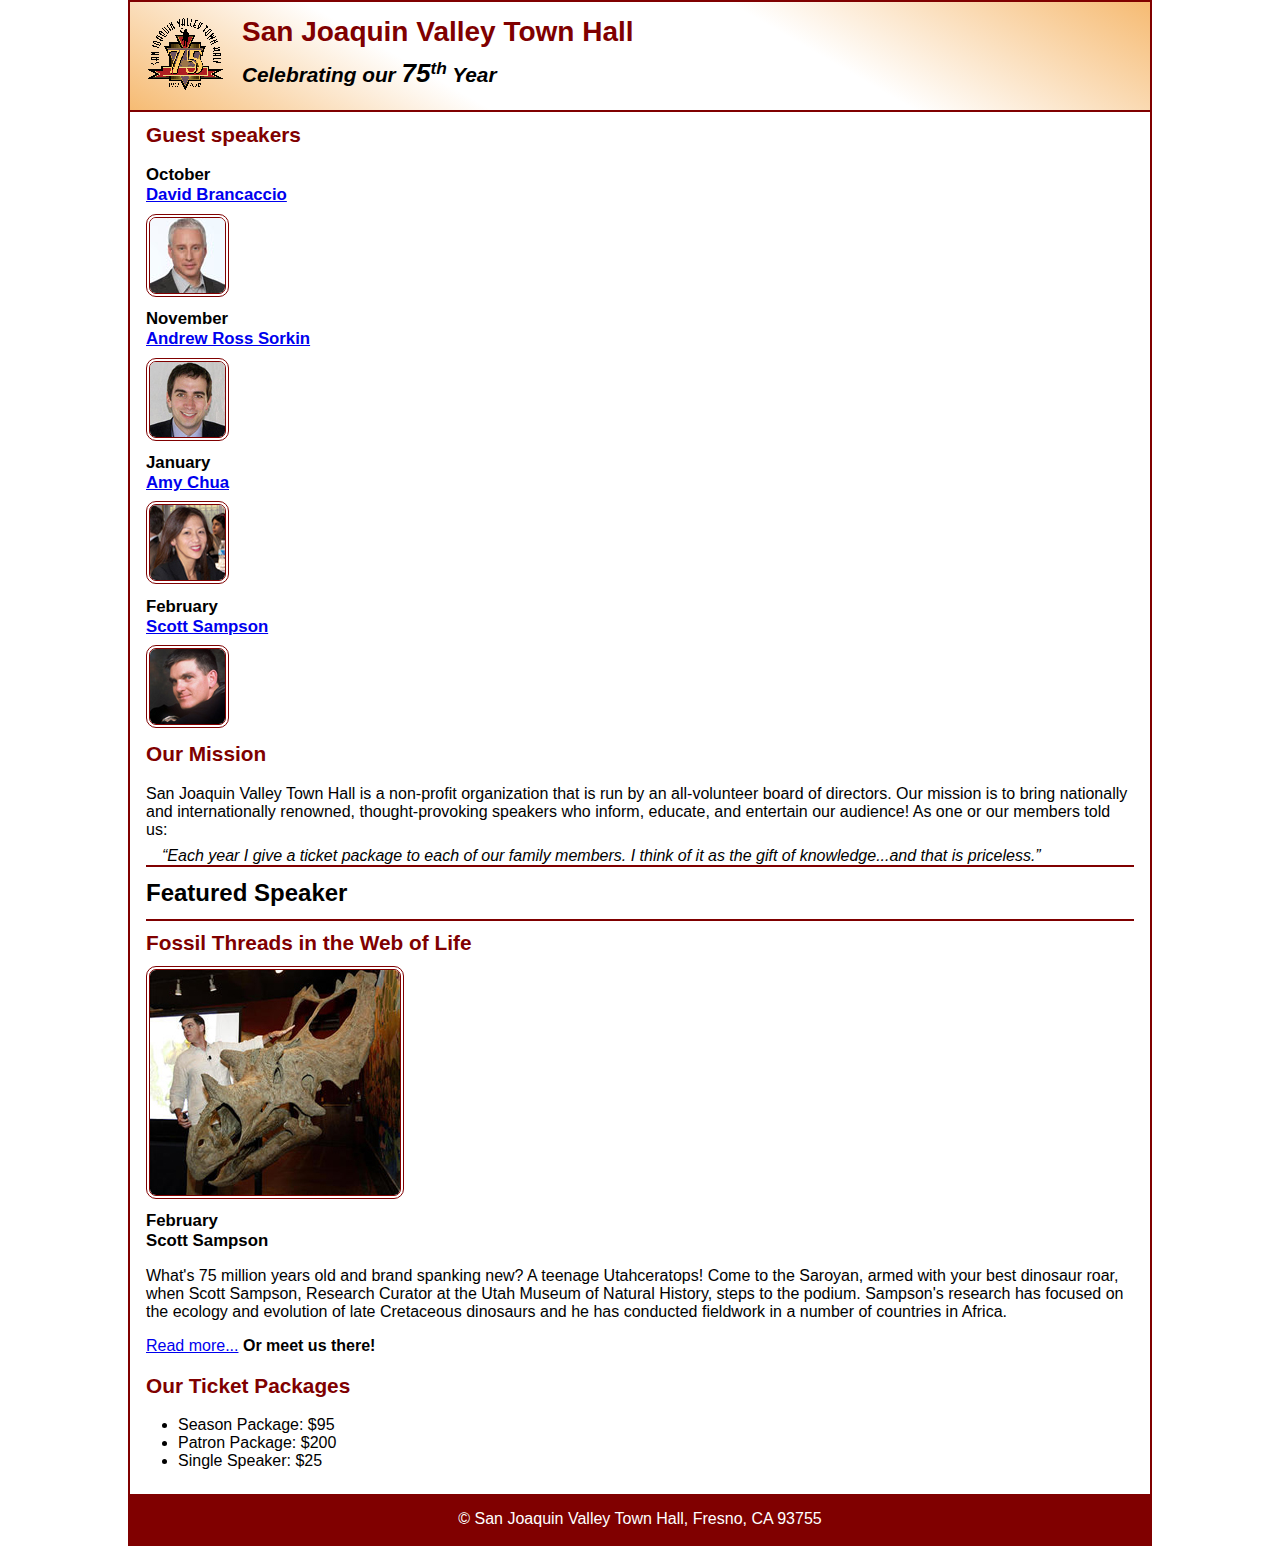
<file: A08/index.html>
<!DOCTYPE html>
<html lang="en">

<head>
	<meta charset="utf-8">
	<title>San Joaquin Valley Town Hall</title>
	<meta name="viewport" content="width=device-width, initial-scale=1">
	<link rel="icon" href="images/favicon.ico">
	<link rel="stylesheet" href="styles/main.css">
</head>

<body>
	<header>
		<img src="images/town_hall_logo.gif" alt="Town Hall logo">
		<h2>San Joaquin Valley Town Hall</h2>
		<h3>Celebrating our <em class="large">75</em><sup>th</sup> Year</h3>
	</header>
	<main>
		<aside>
			<h2>Guest speakers</h2>
			<h3>October<br><a href="speakers/brancaccio.html">David Brancaccio</a></h3>
			<img src="images/brancaccio75.jpg" alt="David Brancaccio photo">
			<h3>November<br><a href="speakers/sorkin.html">Andrew Ross Sorkin</a></h3>
			<img src="images/sorkin75.jpg" alt="Andrew Ross Sorkin photo">
			<h3>January<br><a href="speakers/chua.html">Amy Chua</a></h3>
			<img src="images/chua75.jpg" alt="Amy Chua photo">
			<h3>February<br><a href="speakers/sampson.html">Scott Sampson</a></h3>
			<img src="images/sampson75.jpg" alt="Scott Sampson photo">
		</aside>

		<section>
			<h2>Our Mission</h2>
			<p>San Joaquin Valley Town Hall is a non-profit organization that is run by an 
				all-volunteer board of directors. Our mission is to bring nationally and 
				internationally renowned, thought-provoking speakers who inform, educate, 
				and entertain our audience! As one or our members told us:</p>
			<blockquote>&ldquo;Each year I give a ticket package to each of our family members. 
				I think of it as the gift of knowledge...and that is priceless.&rdquo;</blockquote>

			<h1>Featured Speaker</h1>
			<article class="featured">
				<h2>Fossil Threads in the Web of Life</h2>
				<img src="images/sampson_dinosaur.jpg" alt="Scott Sampson with dinosaur">
				<h3>February<br>
				Scott Sampson</h3>
				<p>What's 75 million years old and brand spanking new? A teenage Utahceratops! 
				Come to the Saroyan, armed with your best dinosaur roar, when Scott Sampson, Research 
				Curator at the Utah Museum of Natural History, steps to the podium. Sampson's research 
				has focused on the ecology and evolution of late Cretaceous dinosaurs and he has conducted 
				fieldwork in a number of countries in Africa.</p>
				<p><a href="speakers/sampson.html">Read more...</a>&nbsp;<b>Or meet us there!</b></p>
			</article>

			<h2>Our Ticket Packages</h2>
			<ul>
				<li>Season Package: $95</li>
				<li>Patron Package: $200</li>
				<li>Single Speaker: $25</li>
			</ul>
		</section>	
	</main>
	<footer>
		<p>&copy; San Joaquin Valley Town Hall, Fresno, CA 93755</p>
	</footer>
</body>
</html>
</file>
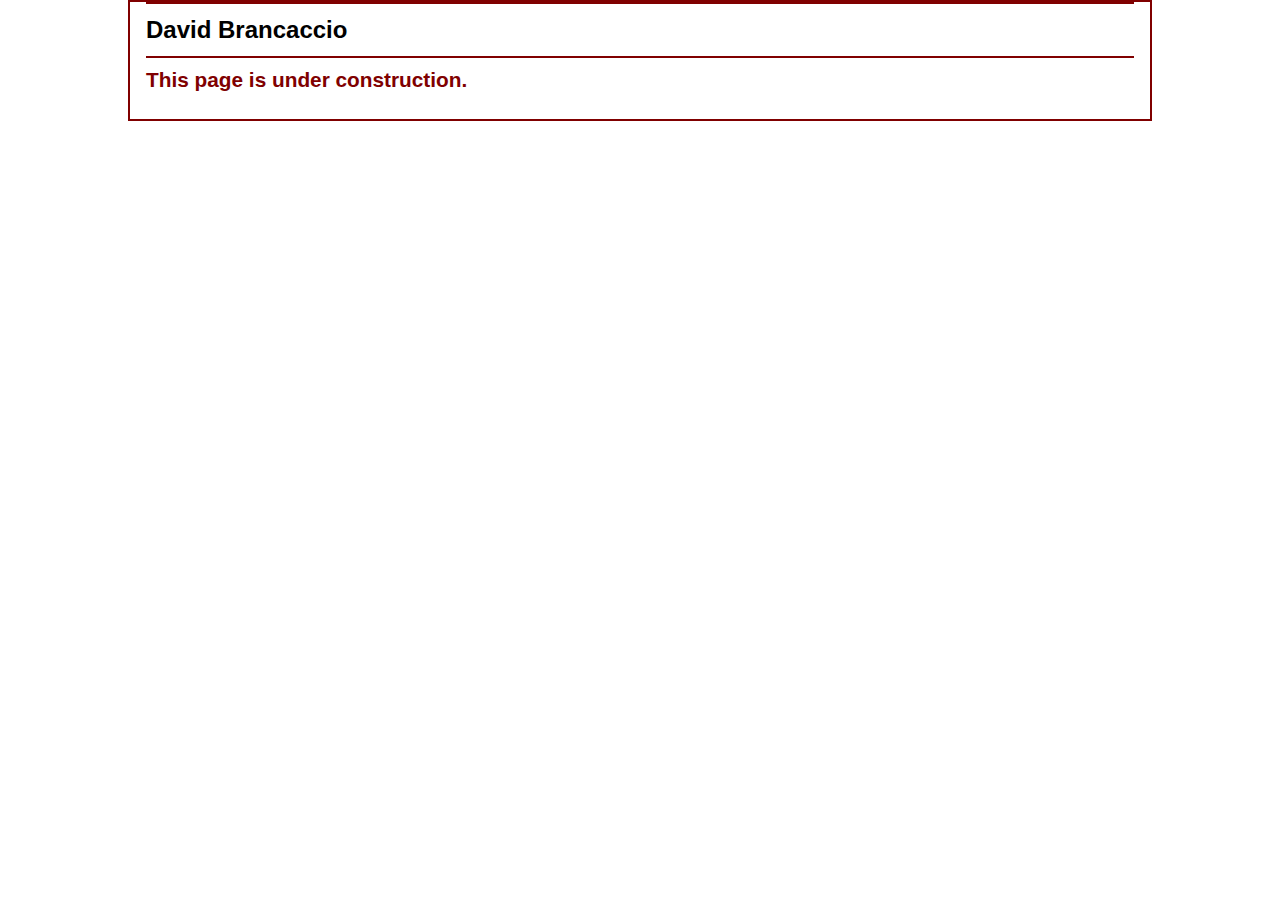
<file: A08/speakers/brancaccio.html>
<!DOCTYPE html>
<html lang="en">

<head>
	<meta charset="utf-8">
	<title>San Joaquin Valley Town Hall</title>
	<link rel="icon" href="../images/favicon.ico">
	<link rel="stylesheet" href="../styles/main.css">
</head>

<body>
	<main>
		<section>
			<h1>David Brancaccio</h1>
			<h2>This page is under construction.</h2>
		</section>
	</main>
</body>

</html>
</file>
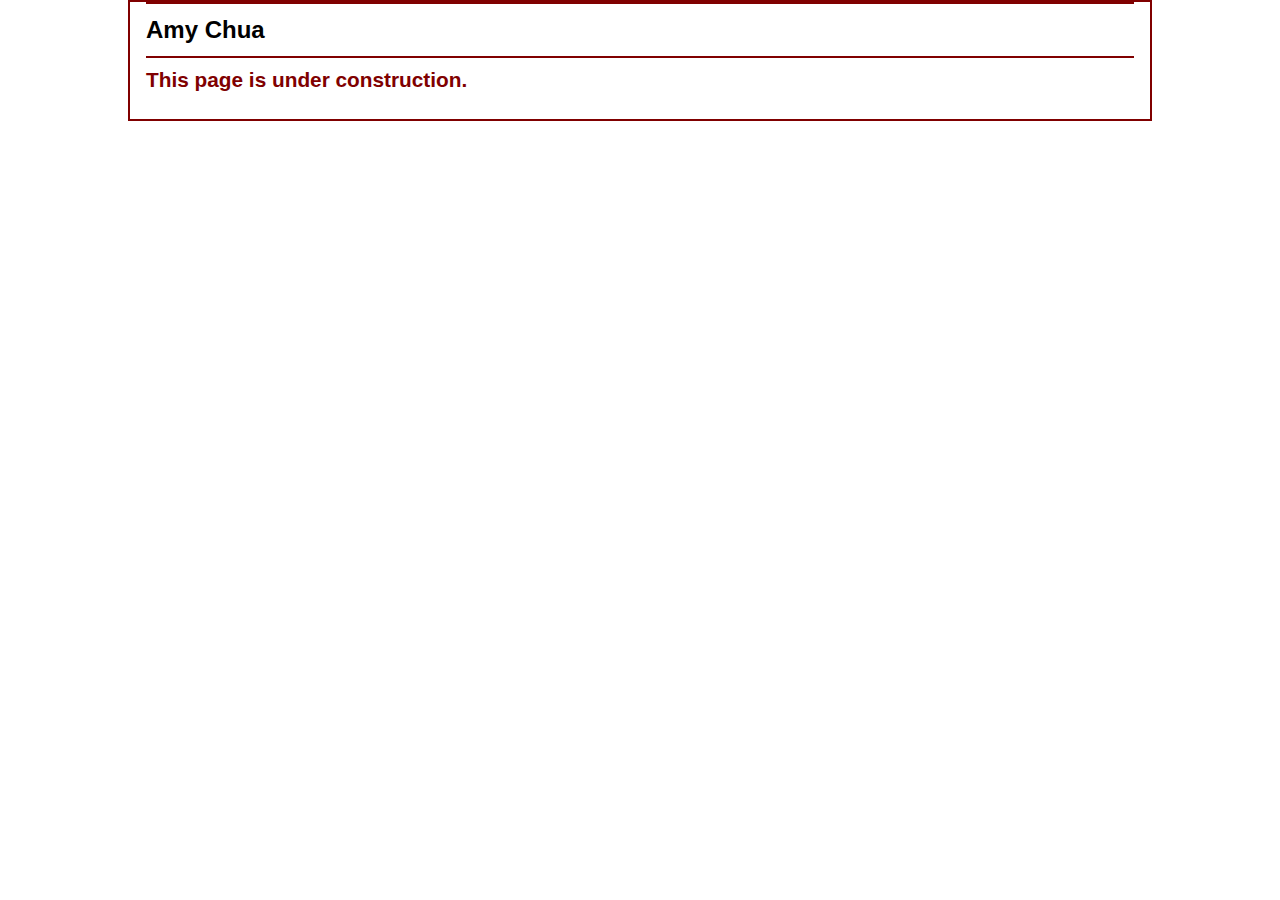
<file: A08/speakers/chua.html>
<!DOCTYPE html>
<html lang="en">

<head>
	<meta charset="utf-8">
	<title>San Joaquin Valley Town Hall</title>
	<link rel="icon" href="../images/favicon.ico">
	<link rel="stylesheet" href="../styles/main.css">
</head>

<body>
	<main>
		<section>
			<h1>Amy Chua</h1>
			<h2>This page is under construction.</h2>
		</section>
	</main>
</body>

</html>
</file>
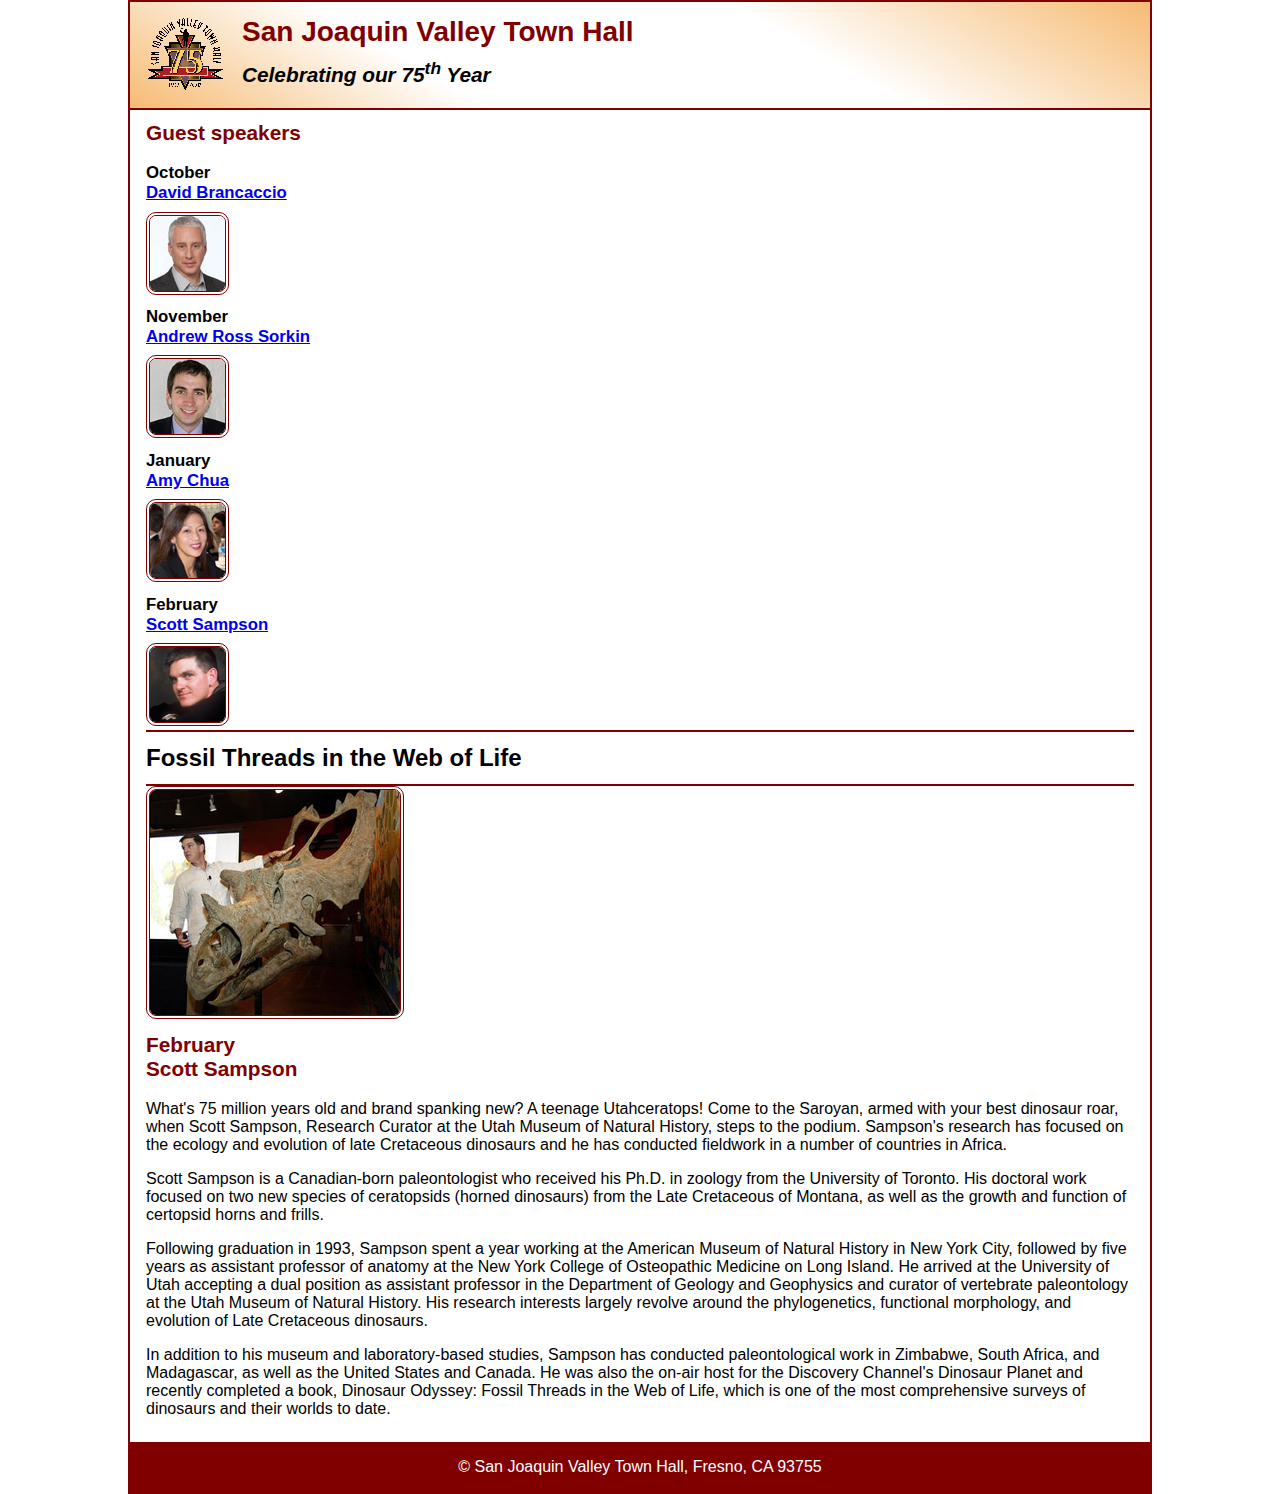
<file: A08/speakers/sampson.html>
<!DOCTYPE html>
<html lang="en">

<head>
	<meta charset="utf-8">
	<title>San Joaquin Valley Town Hall</title>
	<meta name="viewport" content="width=device-width, initial-scale=1">
	<link rel="icon" href="../images/favicon.ico">
	<link rel="stylesheet" href="../styles/main.css">
</head>

<body>
	<header>
		<img src="../images/town_hall_logo.gif" alt="Town Hall logo">
		<h2>San Joaquin Valley Town Hall</h2>
		<h3>Celebrating our <span class="shadow">75<sup>th</sup></span> Year</h3>
	</header>
	<main>
		<aside>
			<h2>Guest speakers</h2>
			<h3>October<br><a href="../speakers/brancaccio.html">David Brancaccio</a></h3>
			<img src="../images/brancaccio75.jpg" alt="David Brancaccio photo">
			<h3>November<br><a href="../speakers/sorkin.html">Andrew Ross Sorkin</a></h3>
			<img src="../images/sorkin75.jpg" alt="Andrew Ross Sorkin photo">
			<h3>January<br><a href="../speakers/chua.html">Amy Chua</a></h3>
			<img src="../images/chua75.jpg" alt="Amy Chua photo">
			<h3>February<br><a href="../speakers/sampson.html">Scott Sampson</a></h3>
			<img src="../images/sampson75.jpg" alt="Scott Sampson photo">
		</aside>
		<section class="speaker">
			<h1>Fossil Threads in the Web of Life</h1>
			<article>
				<img src="../images/sampson_dinosaur.jpg" alt="Scott Sampson with dinosaur">
				<h2>February<br>Scott Sampson</h2>
				<p>What's 75 million years old and brand spanking new? A teenage Utahceratops! Come to the 
				   Saroyan, armed with your best dinosaur roar, when Scott Sampson, Research Curator at the 
				   Utah Museum of Natural History, steps to the podium. Sampson's research has focused on the 
				   ecology and evolution of late Cretaceous dinosaurs and he has conducted fieldwork in a number 
				   of countries in Africa.</p>
				<p>Scott Sampson is a Canadian-born paleontologist who received his Ph.D. in zoology from the 
				   University of Toronto. His doctoral work focused on two new species of ceratopsids (horned 
				   dinosaurs) from the Late Cretaceous of Montana, as well as the growth and function of certopsid 
				   horns and frills.</p>
				<p>Following graduation in 1993, Sampson spent a year working at the American Museum of Natural 
				   History in New York City, followed by five years as assistant professor of anatomy at the New 
				   York College of Osteopathic Medicine on Long Island. He arrived at the University of Utah 
				   accepting a dual position as assistant professor in the Department of Geology and Geophysics 
				   and curator of vertebrate paleontology at the Utah Museum of Natural History. His research 
				   interests largely revolve around the phylogenetics, functional morphology, and evolution of 
				   Late Cretaceous dinosaurs.</p>
				<p>In addition to his museum and laboratory-based studies, Sampson has conducted paleontological 
				   work in Zimbabwe, South Africa, and Madagascar, as well as the United States and Canada. He was 
				   also the on-air host for the Discovery Channel's Dinosaur Planet and recently completed a book, 
				   Dinosaur Odyssey: Fossil Threads in the Web of Life, which is one of the most 
				   comprehensive surveys of dinosaurs and their worlds to date.</p>
			</article>
		</section>
	</main>
	<footer>
		<p>&copy; San Joaquin Valley Town Hall, Fresno, CA 93755</p>
	</footer>
</body>
</html>
</file>
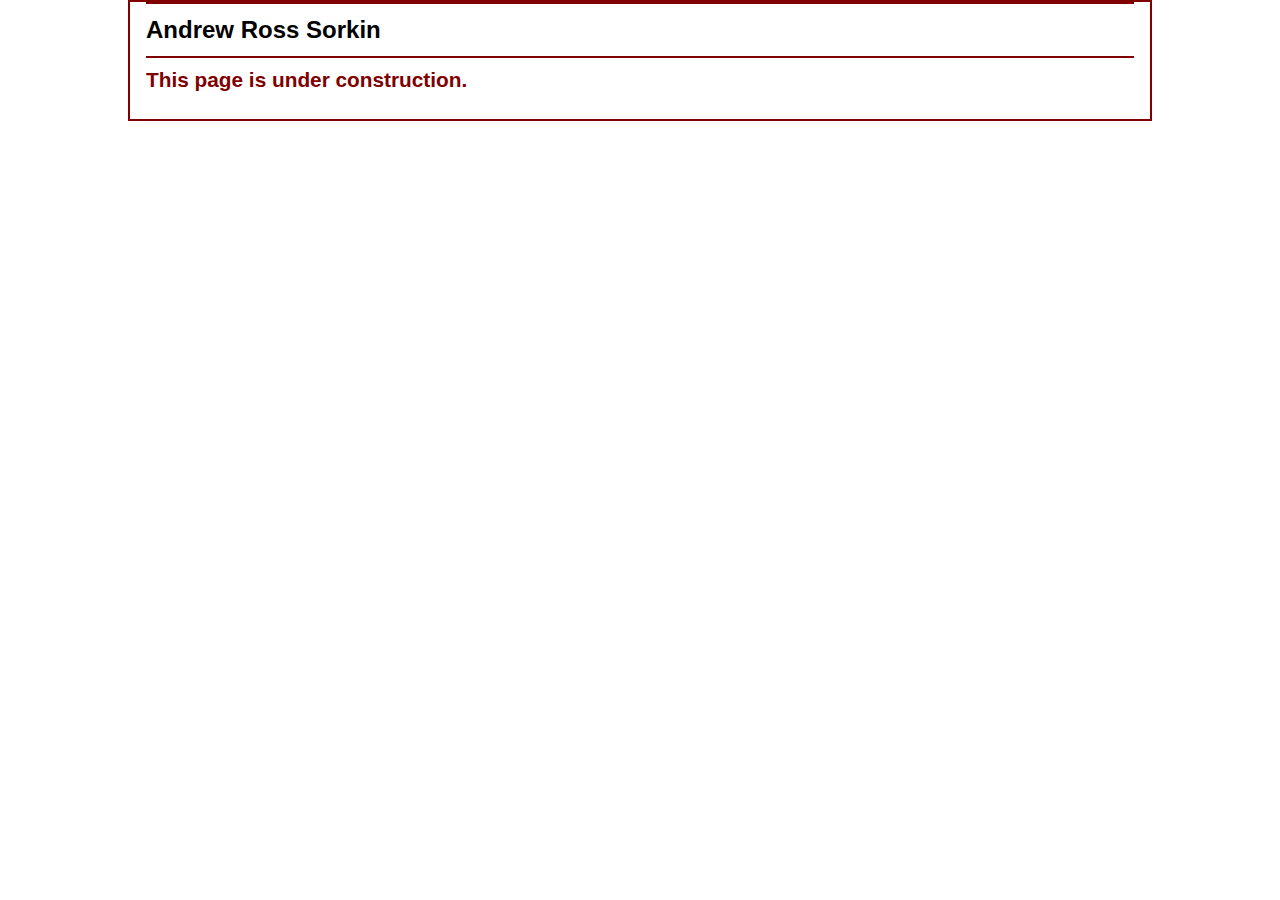
<file: A08/speakers/sorkin.html>
<!DOCTYPE html>
<html lang="en">

<head>
	<meta charset="utf-8">
	<title>San Joaquin Valley Town Hall</title>
	<link rel="icon" href="../images/favicon.ico">
	<link rel="stylesheet" href="../styles/main.css">
</head>

<body>
	<main>
		<section>
			<h1>Andrew Ross Sorkin</h1>
			<h2>This page is under construction.</h2>
		</section>
	</main>
</body>

</html>
</file>
<file: A08/styles/main.css>
/* custom property */
:root {
	--accent-color: #800000;  /* could also be coded #800 */
	--gradient-color: #f6bb73;
}

/* reset */
* {
	margin: 0;
	padding: 0;
	box-sizing: border-box;
}

/* default styles */
body {
	font-family: Arial, Helvetica, sans-serif;
    font-size: 100%;
	width: 80%;
	margin: auto;
	border: 2px solid var(--accent-color);
}
a:hover, a:focus{
	font-style: italic;
	color: var(--accent-color);
}
h1, h2, h3, p, ul {
	padding: .5em 0;
}
h1 {
	font-size: 150%;
}
h2 {
	font-size: 130%;
	color: var(--accent-color);
}
h3 {
	font-size: 105%;
}
ul {
	margin-left: 2em;
}

/* the styles for the header */
header {
	border-bottom: 2px solid var(--accent-color);
	background-image: linear-gradient(
	    30deg, var(--gradient-color) 0%, white 30%, white 65%, var(--gradient-color) 100%);
	& h2 {
		font-size: 175%;
		padding: .5em 0 0 0;
	}
	& h3 {
		font-size: 130%;
		font-style: italic;
		padding-bottom: 1em;
	}
	& img {
		float: left;
		margin: .75em 1em;
	}
}

/* the styles for the main content */
main {
	padding: 0 1em 1em;
	& h1 {
		border-top: 2px solid var(--accent-color);
		border-bottom: 2px solid var(--accent-color);
	}
	& blockquote {
		font-style: italic;
		padding-left: 1em;
	}
	& img {
		border: 4px double var(--accent-color);
		border-radius: 10px;
	}
}

/* the styles for the footer */
footer {
	background-color: var(--accent-color);
	& p {
		text-align: center;
		color: white;
		padding: 1em 0;
	}
}

/* CSS class */
.large {
	font-size: 125%;
}
</file>
